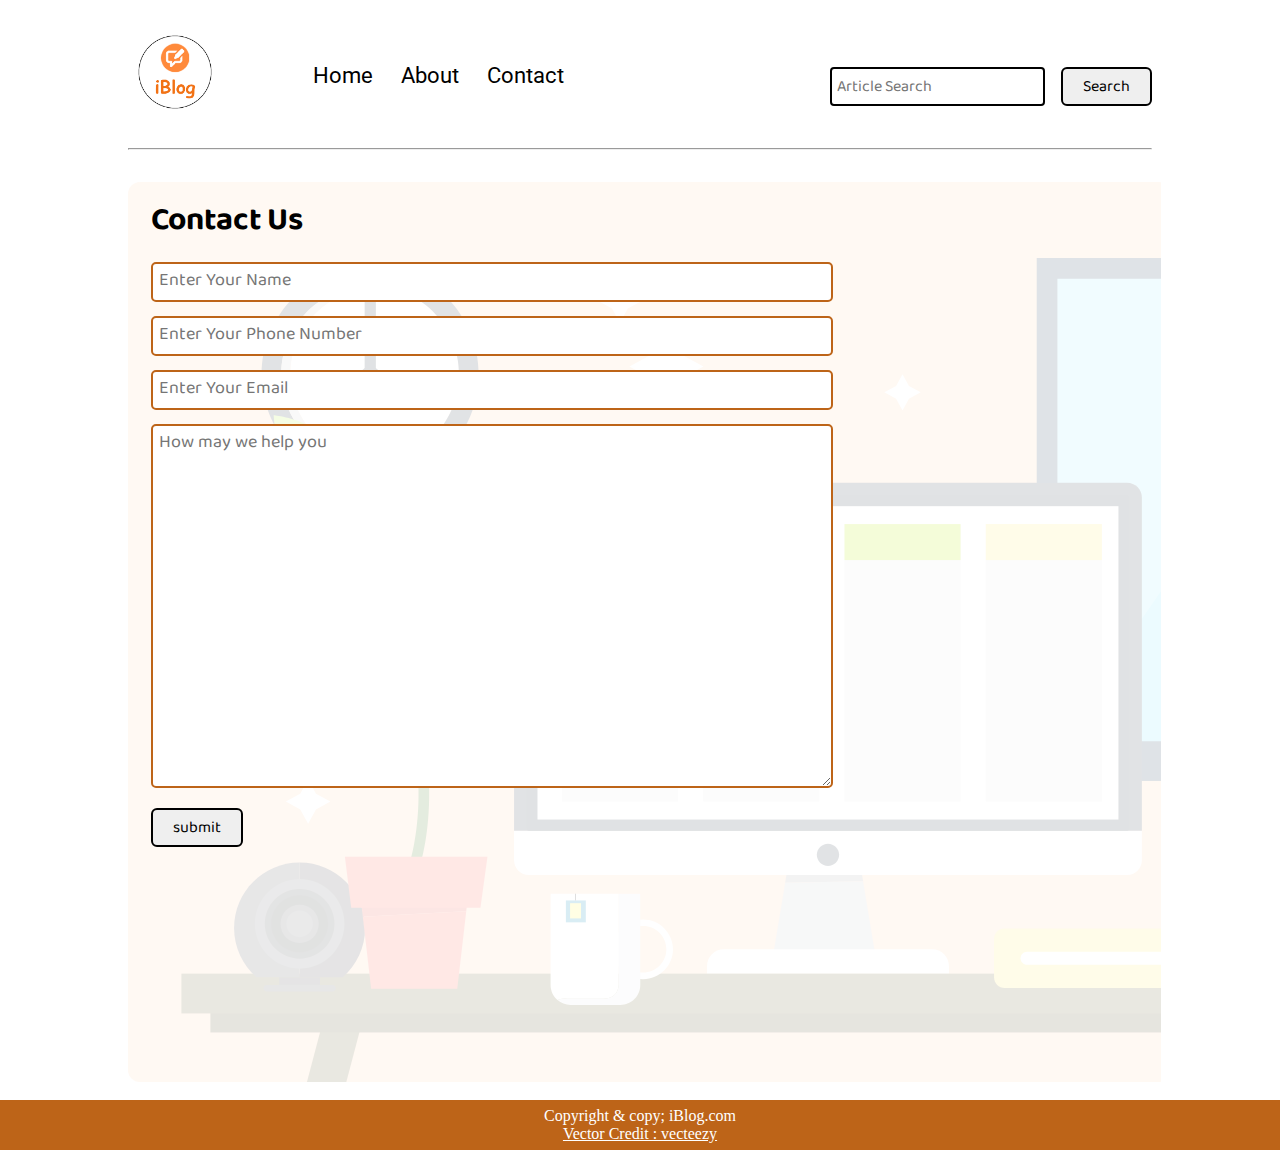
<file: contact.html>
<!DOCTYPE html>
<html lang="en">

<head>
    <meta charset="UTF-8">
    <meta http-equiv="X-UA-Compatible" content="IE=edge">
    <meta name="viewport" content="width=device-width, initial-scale=1.0">
    <link rel="stylesheet" href="css/utilis.css">
    <link rel="stylesheet" href="css/style.css">
    <link rel="stylesheet" href="css/contact.css">
    <link rel="stylesheet" href="css/mobile.css">

    <title>Document</title>
</head>

<body>
    <nav class="navigation max-width-2 m-auto">
        <div class="nav-left">
            <a href="/index.html">
                <span><img src="image/logo.png" alt="" width="94px"></span>
            </a>
            <ul>
                <li> <a href="/index.html">Home</a></li>
                <li> <a href="">About</a></li>
                <li> <a href="">Contact</a></li>
            </ul>

        </div>
        <div class="nav-right">
            <form action="/search.html">
                <input class="form-input" type="text" name="query" placeholder="Article Search" name="" id="">
                <button class="btn">Search</button>
            </form>
        </div>
    </nav>
    <div class="max-width-2 m-auto">
        <hr>
    </div>
    <div class="contact-content font1 max-width-2 m-auto">
        <div class="max-width-2 m-auto mx-1">

            <h1>Contact Us</h1>
            <div class="contact-form">
                <div class="form-box">
                    <input type="text" placeholder="Enter Your Name">
                </div>
                <div class="form-box">
                    <input type="text" placeholder="Enter Your Phone Number">
                </div>
                <div class="form-box">
                    <input type="text" placeholder="Enter Your Email">
                </div>
                <div class="form-box">
                    <textarea name="" id="" cols="30" rows="10" placeholder="How may we help you "></textarea>
                </div>

                <div class="form-box">
                    <button class="btn">submit</button>
                </div>
            </div>
        </div>

    </div>




    <div class="footer">
        <p>Copyright & copy; iBlog.com</p>
        <a href="http://www.vecteezy.com/free-vector/typewriter">Vector Credit : vecteezy</a>
    </div>

</body>

</html>
</file>
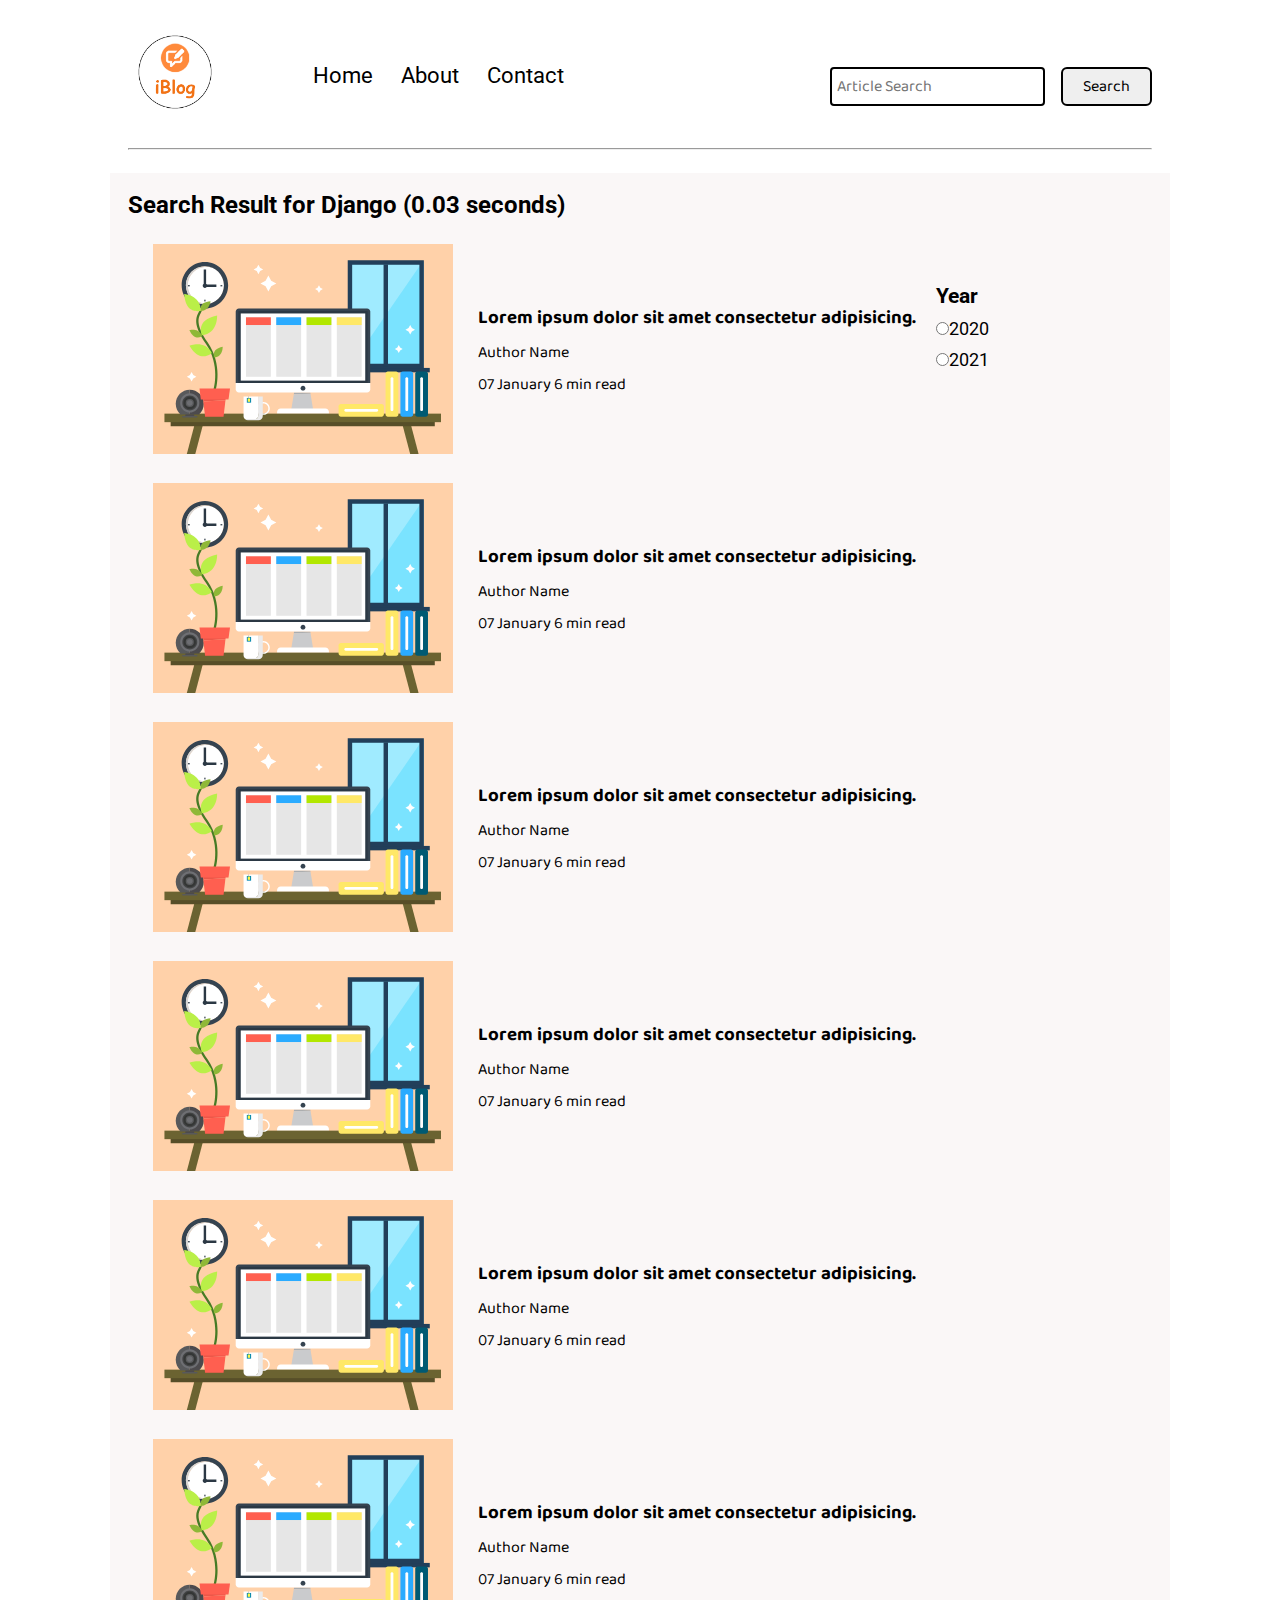
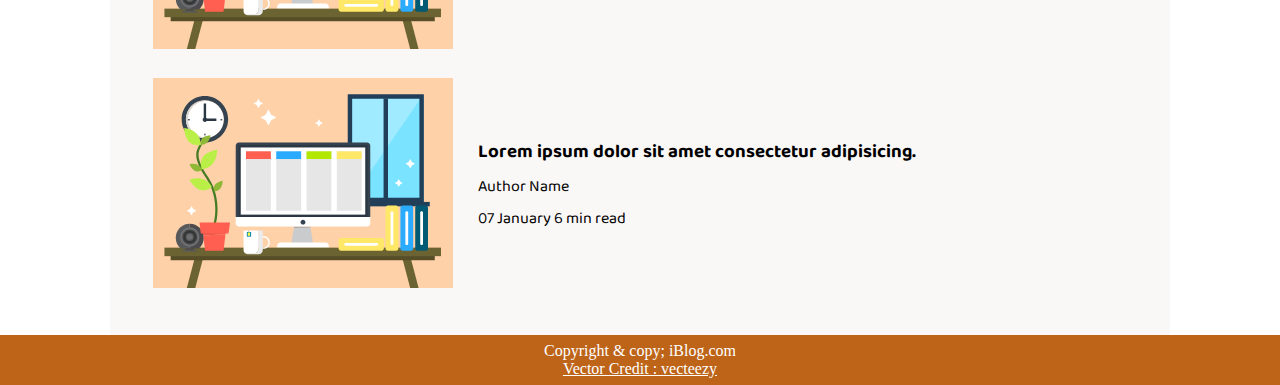
<file: search.html>
<!DOCTYPE html>
<html lang="en">

<head>
    <meta charset="UTF-8">
    <meta http-equiv="X-UA-Compatible" content="IE=edge">
    <meta name="viewport" content="width=device-width, initial-scale=1.0">
    <link rel="stylesheet" href="css/utilis.css">
    <link rel="stylesheet" href="css/style.css">
    <link rel="stylesheet" href="css/mobile.css">

    <title>Document</title>
</head>

<body>
    <nav class="navigation max-width-2 m-auto">
        <div class="nav-left">
            <a href="/index.html">
                <span><img src="image/logo.png" alt="" width="94px"></span>
            </a>
            <ul>
                <li> <a href="/index.html">Home</a></li>
                <li> <a href="">About</a></li>
                <li> <a href="/contact.html">Contact</a></li>
            </ul>

        </div>
        <div class="nav-right">
            <form action="/search.html">
                <input class="form-input" type="text" name="query" placeholder="Article Search" name="" id="">
                <button class="btn">Search</button>
            </form>
        </div>
    </nav>


    <div class="max-width-2 m-auto">
        <hr>
    </div>

    <div class="home-articles max-width-2 m-auto font2">

        <h2>Search Result for Django (0.03 seconds)</h2>
        <div class="year-box adjust-year">
            <div>
                <h3>Year</h3>

            </div>
            <div>
                <input type="radio" name="year" id="">2020
            </div>
            <div>
                <input type="radio" name="year" id="">2021
            </div>
        </div>
        <div class="home-article">
            <div class="home-article-img">
                <img src="image/11.svg" alt="article">
            </div>
            <div class="home-article-content font1">
                <a href="/blogpost.html">
                    <h3>Lorem ipsum dolor sit amet consectetur adipisicing.</h3>
                </a>
                <div>Author Name</div>
                <span>07 January 6 min read</span>
            </div>
        </div>
        <div class="home-article">
            <div class="home-article-img">
                <img src="image/11.svg" alt="article">
            </div>
            <div class="home-article-content font1">
                <a href="/blogpost.html">
                    <h3>Lorem ipsum dolor sit amet consectetur adipisicing.</h3>
                </a>
                <div>Author Name</div>
                <span>07 January 6 min read</span>
            </div>
        </div>
        <div class="home-article">
            <div class="home-article-img">
                <img src="image/11.svg" alt="article">
            </div>
            <div class="home-article-content font1">
                <a href="/blogpost.html">
                    <h3>Lorem ipsum dolor sit amet consectetur adipisicing.</h3>
                </a>
                <div>Author Name</div>
                <span>07 January 6 min read</span>
            </div>
        </div>
        <div class="home-article">
            <div class="home-article-img">
                <img src="image/11.svg" alt="article">
            </div>
            <div class="home-article-content font1">
                <a href="/blogpost.html">
                    <h3>Lorem ipsum dolor sit amet consectetur adipisicing.</h3>
                </a>
                <div>Author Name</div>
                <span>07 January 6 min read</span>
            </div>
        </div>
        <div class="home-article">
            <div class="home-article-img">
                <img src="image/11.svg" alt="article">
            </div>
            <div class="home-article-content font1">
                <a href="/blogpost.html">
                    <h3>Lorem ipsum dolor sit amet consectetur adipisicing.</h3>
                </a>
                <div>Author Name</div>
                <span>07 January 6 min read</span>
            </div>
        </div>
        <div class="home-article">
            <div class="home-article-img">
                <img src="image/11.svg" alt="article">
            </div>
            <div class="home-article-content font1">
                <a href="/blogpost.html">
                    <h3>Lorem ipsum dolor sit amet consectetur adipisicing.</h3>
                </a>
                <div>Author Name</div>
                <span>07 January 6 min read</span>
            </div>
        </div>
        <div class="home-article">
            <div class="home-article-img">
                <img src="image/11.svg" alt="article">
            </div>
            <div class="home-article-content font1">
                <a href="/blogpost.html">
                    <h3>Lorem ipsum dolor sit amet consectetur adipisicing.</h3>
                </a>
                <div>Author Name</div>
                <span>07 January 6 min read</span>
            </div>
        </div>

    </div>

    <div class="footer">
        <p>Copyright & copy; iBlog.com</p>
        <a href="http://www.vecteezy.com/free-vector/typewriter">Vector Credit : vecteezy</a>
    </div>

</body>

</html>
</file>
<file: css/utilis.css>
@import url('https://fonts.googleapis.com/css2?family=Open+Sans:wght@300&family=Roboto:wght@300&display=swap');
@import url('https://fonts.googleapis.com/css2?family=Baloo+Bhaina+2:wght@500&family=Open+Sans:wght@300&family=Roboto:wght@300&display=swap');


:root {
    --main-bg-color: #bd6418;
    --font1: 'Baloo Bhaina 2', cursive;
    --font2: 'Roboto', sans-serif;
}

.center {
    text-align: center;
}

.font1 {
    font-family: var(--font1);
}

.font2 {
    font-family: var(--font2);
}

.max-width-1 {
    max-width: 60vw;
}

.max-width-2 {
    max-width: 80vw;
}

.m-auto {
    margin: auto;
}

.mx-1 {
    margin-left: 23px;
    margin-right: 23px;
}

.my-2 {
    margin-top: 32px;
    margin-bottom: 32px;
}

.btn {
    padding: 0px 20px;
    border: 2px solid black;
    border-radius: 6px;
    font-family: var(--font1);
    font-size: 16px;
    cursor: pointer;
    padding-top: 3px;
    transition: all 0.3s ease-in-out;
}

.btn:hover {
    color: white;
    background: var(--main-bg-color);
}

.form-input {
    padding: 0px 5px;
    padding-top: 3px;
    font-size: 16px;
    border: 2px solid black;
    border-radius: 4px;
    margin: 0 13px;
    font-family: var(--font1);
}

.form-box input,
textarea {
    width: 52vw;
    padding: 0px 6px;
    margin: 7px 0;
    font-size: 18px;
    font-family: var(--font1);
    border: 2px solid #bd6418;
    border-radius: 5px;
}
</file>
<file: css/style.css>
* {
    margin: 0;
    padding: 0;
}

.navigation {
    margin-top: 25px;
    font-family: var(--font1);
    /* height: 74px; */
    /* background-color: teal; */
    display: flex;
    justify-content: space-between;
    align-items: center;
}

.nav-left {
    display: flex;
}

.nav-left span {
    font-size: 35px;
    padding-top: 10px;
}

.nav-left ul li {
    list-style: none;
    margin: 0 14px;
    font-family: var(--font2);
    transition: all 0.3s ease-in-out;

}

.nav-left ul {
    display: flex;
    align-items: center;
    margin: 0 77px;
    font-size: 22px;
    padding-bottom: 23px;
}

.nav-left ul li a {
    text-decoration: none;
    color: black;
}

.nav-left ul li a:hover {
    color: var(--main-bg-color);
    font-weight: bolder;
}


.content-left {
    font-family: var(--font1);
    display: flex;
    flex-direction: column;
    justify-content: center;
    padding-left: 50px;
    z-index: 1;
}

.content-right {
    display: flex;
    align-items: center;
    justify-content: center;
}

.content-right img {
    height: 355px;
    border: 2px solid black;
    border-radius: 200px;
}

.content {
    height: 100%;
    display: flex;
    margin-top: 32px;
    padding: 9px;
    position: relative;
}

.content::after {
    content: "";
    background-image: url('../image/11.svg');
    position: absolute;
    width: 100%;
    height: inherit;
    opacity: 0.15;
    border-radius: 12px;
}


.home-articles {
    background-color: rgb(246, 239, 239, 0.5);
    padding: 18px;
    margin-top: 23px;
    position: relative;
}

.year-box {
    position: absolute;
    width: 234px;
    height: 255px;
    /* background-color: tomato; */
    right: 0px;
    top: 100px;
    font-size: 18px;
}

.year-box div {
    margin-top: 10px;
}

.home-article img {
    width: 300px;
}

.home-article-content a {
    text-decoration: none;
    color: black;
}

.home-article {
    display: flex;
    margin: 25px;

}

.home-article-content {
    align-self: center;
    padding: 25px;
}



.footer {
    height: 50px;
    background-color: var(--main-bg-color);
    display: flex;
    align-items: center;
    justify-content: center;
    color: white;
    flex-direction: column;
}

.footer a {
    color: white;
}
</file>
<file: css/contact.css>
.contact-content {
    height: 100vh;
    display: block;
    margin-top: 32px;
    padding: 9px;
    position: relative;
    overflow: hidden;
}

.contact-content::after {
    z-index: -1;
    content: "";
    top: 0;
    background-image: url('../image/11.svg');
    position: absolute;
    width: 100%;
    height: inherit;
    opacity: 0.15;
    border-radius: 12px;
}
</file>
<file: css/mobile.css>
@media screen and (max-width:1200px) {
    .navigation {
        flex-direction: column;
        margin-bottom: 23px;
    }

    .nav-left {
        flex-direction: column;
        text-align: center;
    }

    .content-right {
        display: none;
    }


    .home-article {
        flex-direction: column;

    }

    .home-article-img {
        text-align: center;
    }

    .home-article img {
        width: 70vw;

    }

    .year-box {
        display: flex;
        top: 25px;
        left: 60vw;
        font-size: 11px;
    }

    .year-box div {
        padding: 0 3px;
        margin: 0;
    }

    .form-input {
        width: 50%;
    }

    .form-box input,
    textarea {
        width: 66vw;
    }

    .row {
        flex-direction: column;
    }

    .social {
        padding: 0;
    }

    .post-img {
        height: auto;
    }

    .adjust-year {
        position: static;
        height: auto;
        padding: 12px 0px;
        display: flex;
        justify-content: flex-end;
        width: 100%;
    }
}
</file>
